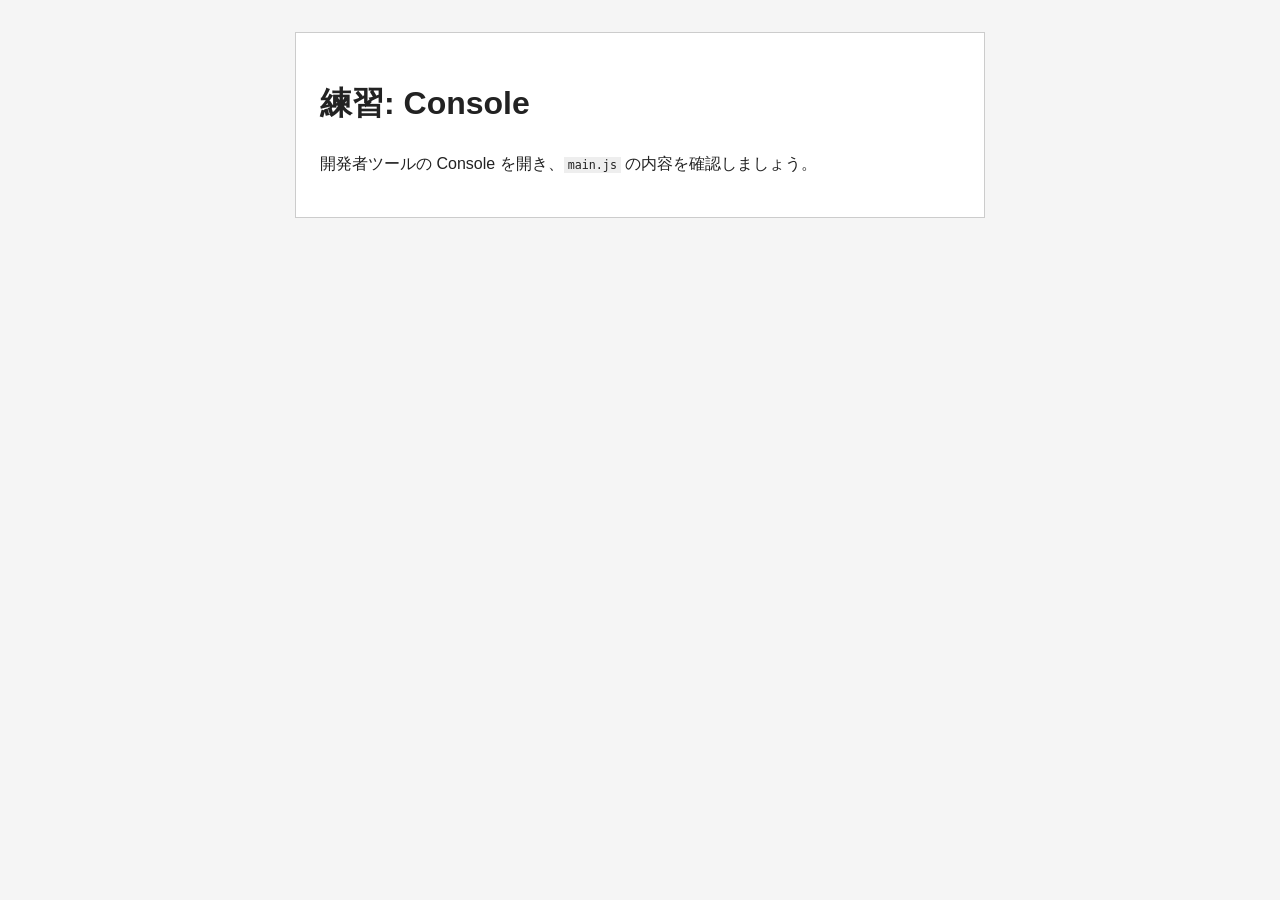
<file: distribution/practice-1/01_console/index.html>
<!DOCTYPE html>
<html lang="ja">

<head>
  <meta charset="UTF-8">
  <meta name="viewport" content="width=device-width, initial-scale=1.0">
  <title>練習: Console</title>
  <link rel="stylesheet" href="./style.css">
</head>

<body>
  <main class="wrap">
    <h1>練習: Console</h1>
    <p>開発者ツールの Console を開き、<code>main.js</code> の内容を確認しましょう。</p>
  </main>
  <script src="./main.js"></script>
</body>

</html>
</file>
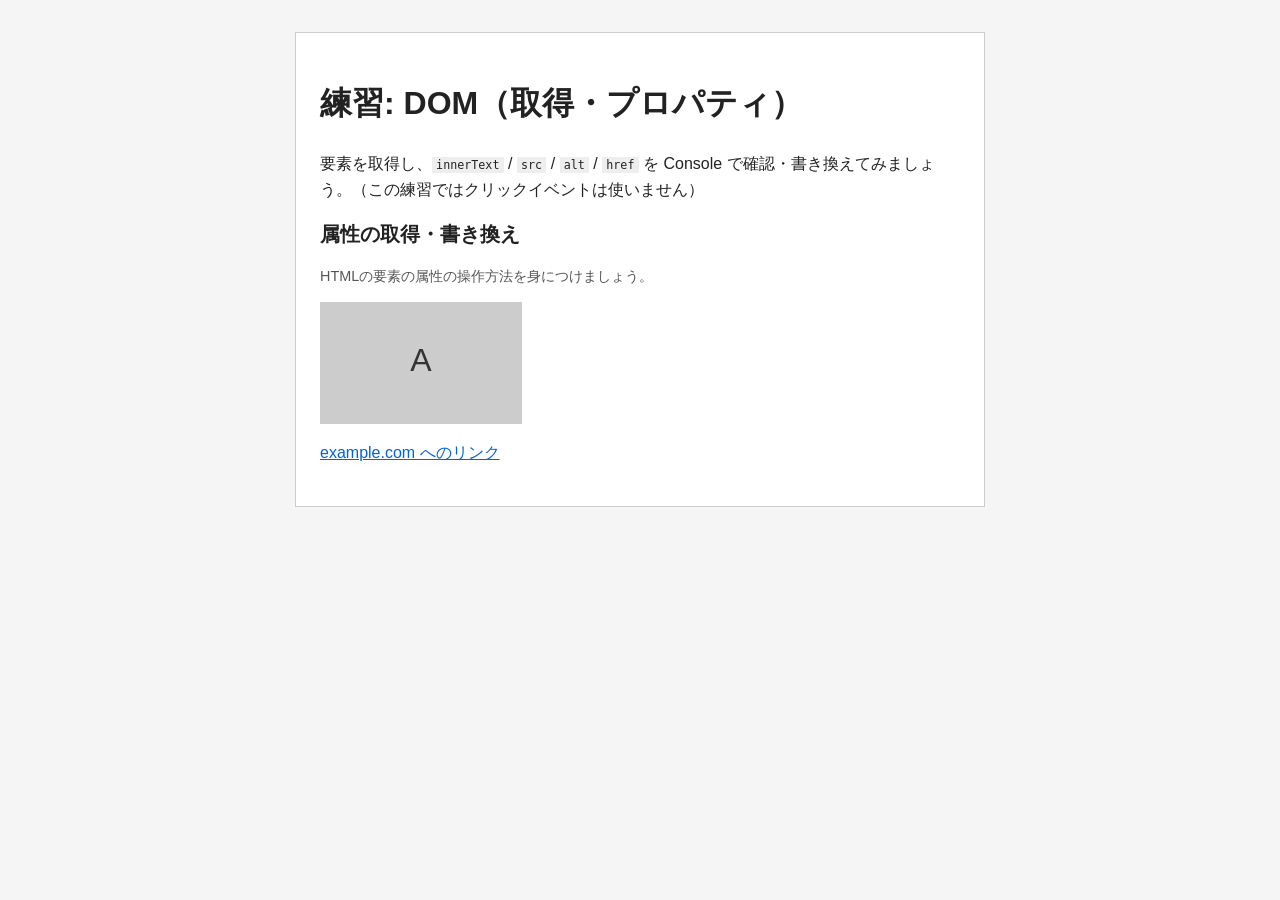
<file: distribution/practice-1/02_dom/index.html>
<!DOCTYPE html>
<html lang="ja">

<head>
  <meta charset="UTF-8">
  <meta name="viewport" content="width=device-width, initial-scale=1.0">
  <title>練習: DOM（取得・プロパティ）</title>
  <link rel="stylesheet" href="./style.css">
</head>

<body>
  <main class="wrap">
    <h1>練習: DOM（取得・プロパティ）</h1>
    <p>要素を取得し、<code>innerText</code> / <code>src</code> / <code>alt</code> / <code>href</code> を Console
      で確認・書き換えてみましょう。（この練習ではクリックイベントは使いません）</p>

    <h2 id="heading" class="heading">属性の取得・書き換え</h2>
    <p class="note">HTMLの要素の属性の操作方法を身につけましょう。</p>

    <figure class="media">
      <img id="photo" class="photo" src="./images/photo-a.svg" alt="画像A">
    </figure>

    <p>
      <a id="link" class="link" href="https://example.com/">example.com へのリンク</a>
    </p>
  </main>
  <script src="./main.js"></script>
</body>

</html>
</file>
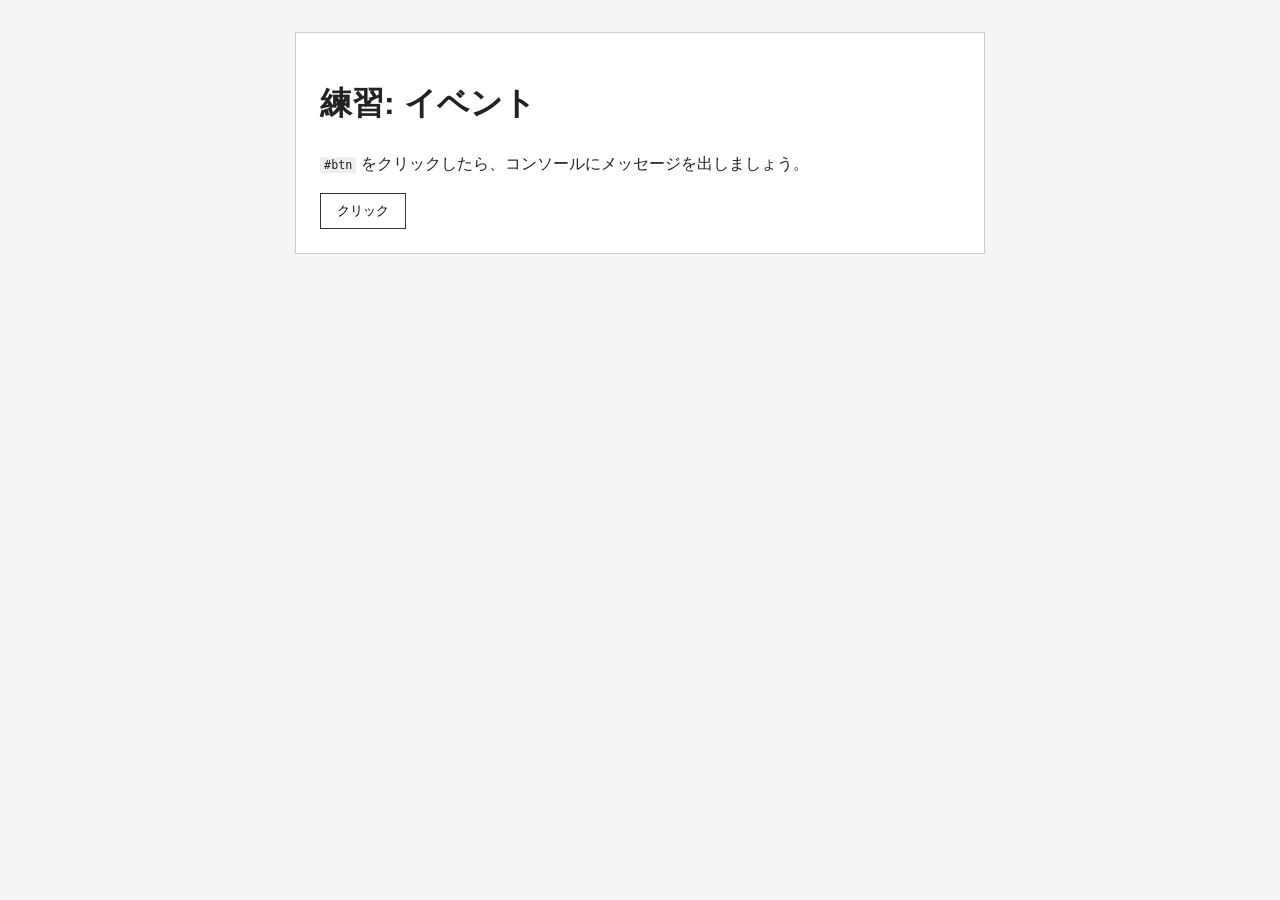
<file: distribution/practice-1/03_events/index.html>
<!DOCTYPE html>
<html lang="ja">

<head>
  <meta charset="UTF-8">
  <meta name="viewport" content="width=device-width, initial-scale=1.0">
  <title>練習: イベント</title>
  <link rel="stylesheet" href="./style.css">
</head>

<body>
  <main class="wrap">
    <h1>練習: イベント</h1>
    <p><code>#btn</code> をクリックしたら、コンソールにメッセージを出しましょう。</p>
    <button type="button" id="btn" class="btn">クリック</button>
  </main>
  <script src="./main.js"></script>
</body>

</html>
</file>
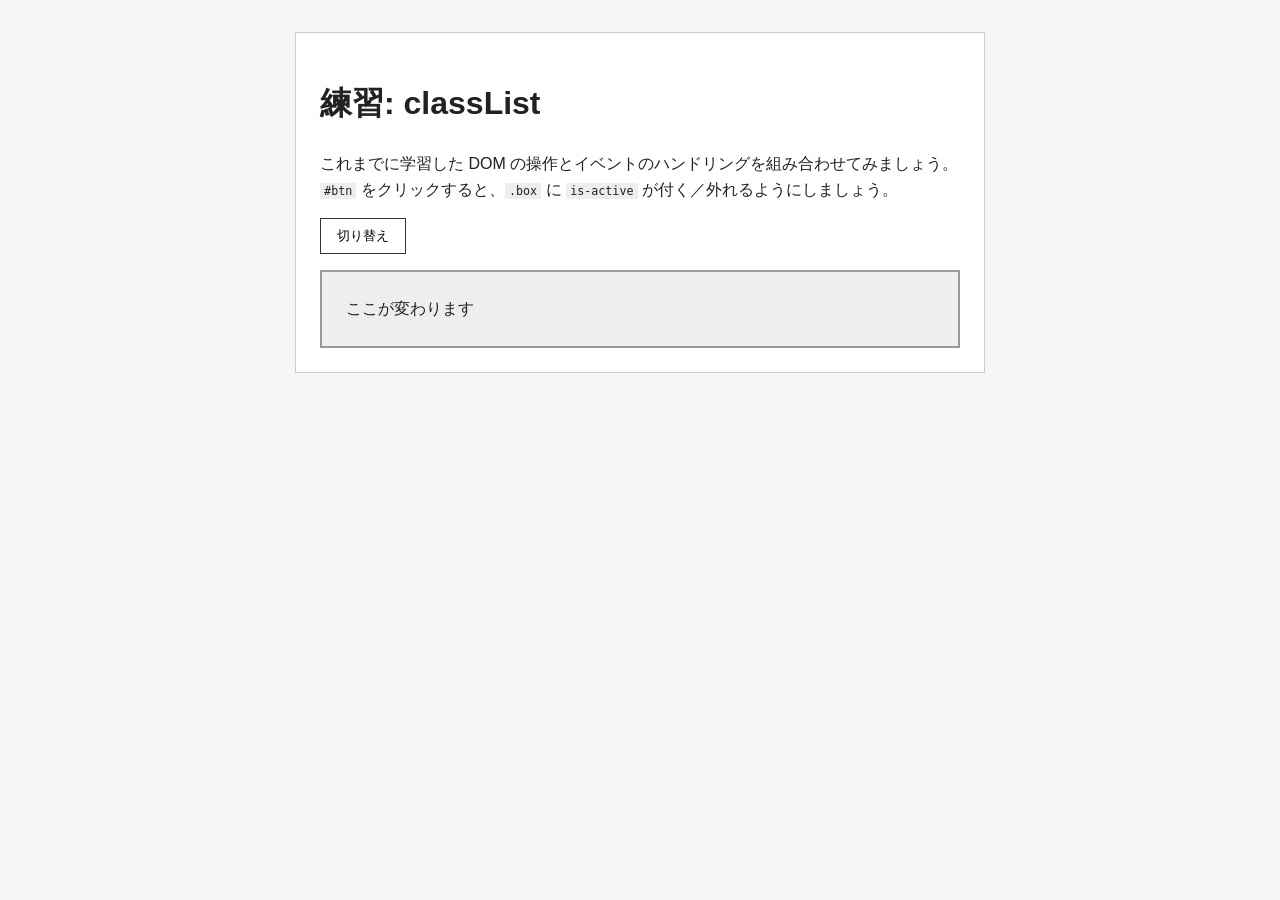
<file: distribution/practice-1/04_classlist/index.html>
<!DOCTYPE html>
<html lang="ja">

<head>
  <meta charset="UTF-8">
  <meta name="viewport" content="width=device-width, initial-scale=1.0">
  <title>練習: classList</title>
  <link rel="stylesheet" href="./style.css">
</head>

<body>
  <main class="wrap">
    <h1>練習: classList</h1>
    <p>これまでに学習した DOM の操作とイベントのハンドリングを組み合わせてみましょう。<br>
      <code>#btn</code> をクリックすると、<code>.box</code> に <code>is-active</code> が付く／外れるようにしましょう。
    </p>
    <button type="button" id="btn" class="btn">切り替え</button>
    <div class="box">ここが変わります</div>
  </main>
  <script src="./main.js"></script>
</body>

</html>
</file>
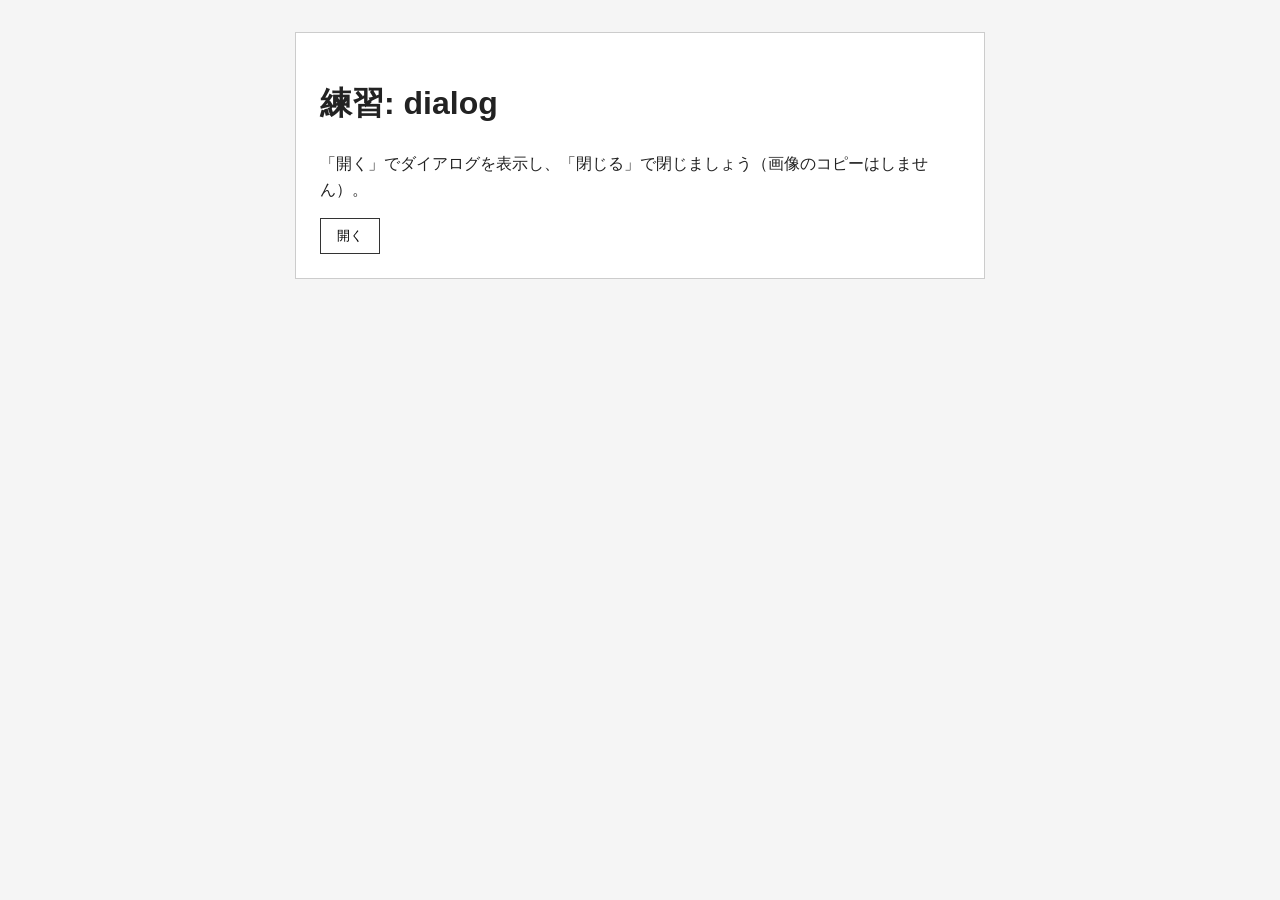
<file: distribution/practice-2/05_dialog_basic/index.html>
<!DOCTYPE html>
<html lang="ja">

<head>
  <meta charset="UTF-8">
  <meta name="viewport" content="width=device-width, initial-scale=1.0">
  <title>練習: dialog</title>
  <link rel="stylesheet" href="./style.css">
</head>

<body>
  <main class="wrap">
    <h1>練習: dialog</h1>
    <p>「開く」でダイアログを表示し、「閉じる」で閉じましょう（画像のコピーはしません）。</p>
    <button type="button" id="open-btn" class="btn">開く</button>

    <dialog id="sample-dialog" class="sample-dialog">
      <p>ダイアログの中身です。</p>
      <button type="button" id="close-btn" class="btn">閉じる</button>
    </dialog>
  </main>
  <script src="./main.js"></script>
</body>

</html>
</file>
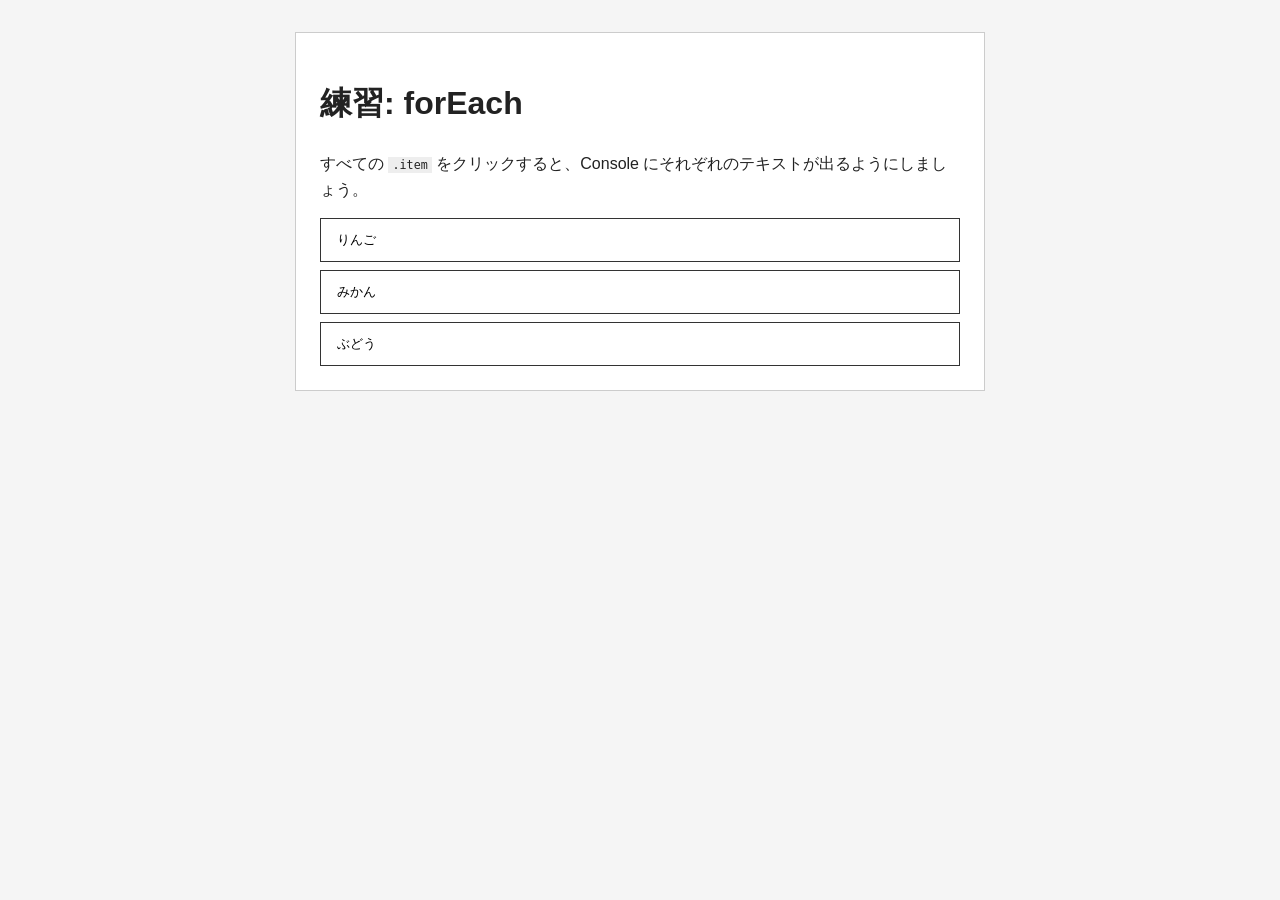
<file: distribution/practice-3/06_foreach/index.html>
<!DOCTYPE html>
<html lang="ja">

<head>
  <meta charset="UTF-8">
  <meta name="viewport" content="width=device-width, initial-scale=1.0">
  <title>練習: forEach</title>
  <link rel="stylesheet" href="./style.css">
</head>

<body>
  <main class="wrap">
    <h1>練習: forEach</h1>
    <p>すべての <code>.item</code> をクリックすると、Console にそれぞれのテキストが出るようにしましょう。</p>
    <ul class="list">
      <li><button type="button" class="item">りんご</button></li>
      <li><button type="button" class="item">みかん</button></li>
      <li><button type="button" class="item">ぶどう</button></li>
    </ul>
  </main>
  <script src="./main.js"></script>
</body>

</html>
</file>
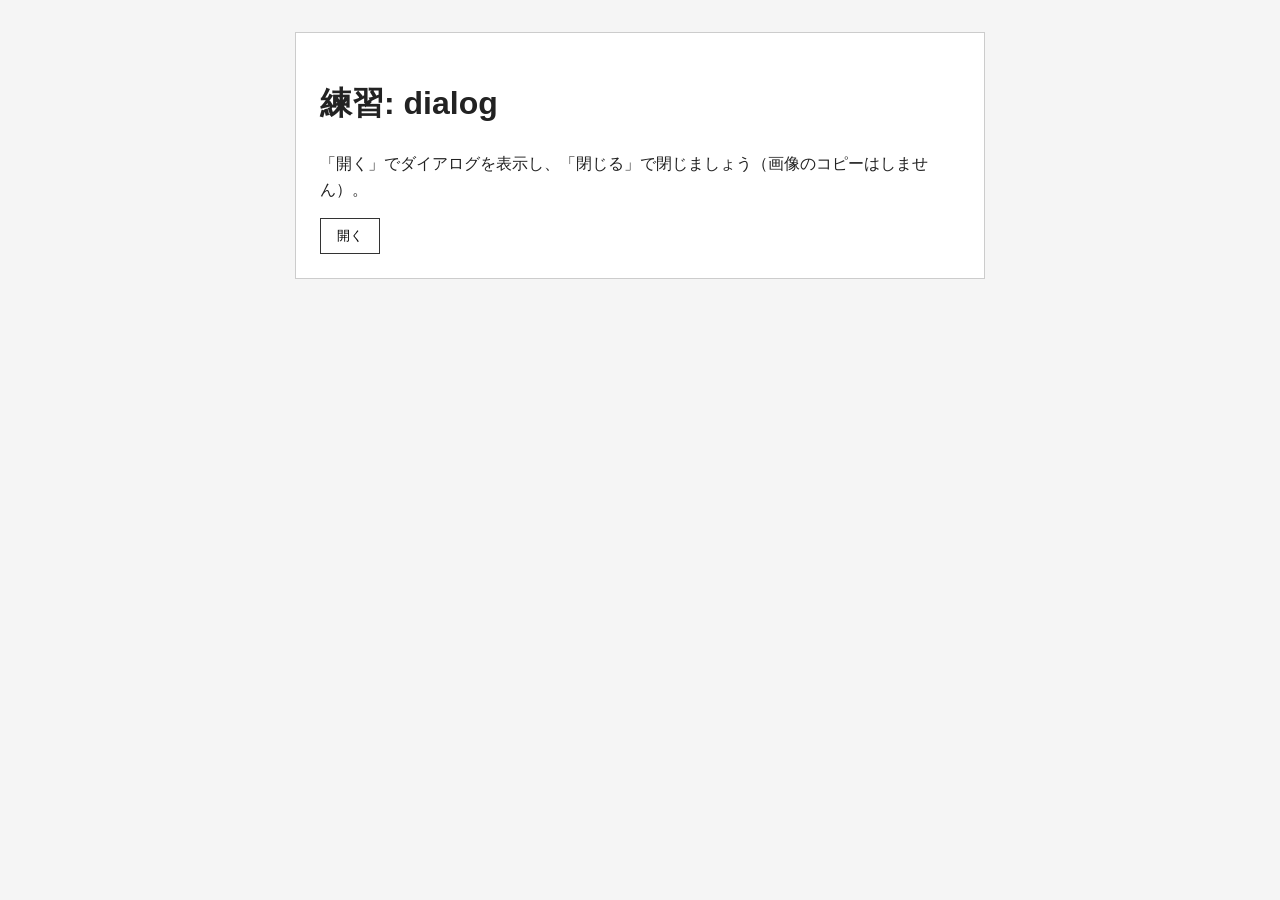
<file: materials/practice/05_dialog_basic/index.html>
<!DOCTYPE html>
<html lang="ja">

<head>
  <meta charset="UTF-8">
  <meta name="viewport" content="width=device-width, initial-scale=1.0">
  <title>練習: dialog</title>
  <link rel="stylesheet" href="./style.css">
</head>

<body>
  <main class="wrap">
    <h1>練習: dialog</h1>
    <p>「開く」でダイアログを表示し、「閉じる」で閉じましょう（画像のコピーはしません）。</p>
    <button type="button" id="open-btn" class="btn">開く</button>

    <dialog id="sample-dialog" class="sample-dialog">
      <p>ダイアログの中身です。</p>
      <button type="button" id="close-btn" class="btn">閉じる</button>
    </dialog>
  </main>
  <script src="./main.js"></script>
</body>

</html>
</file>
<file: distribution/practice-1/01_console/style.css>
body {
  font-family: sans-serif;
  line-height: 1.6;
  margin: 0;
  padding: 2rem;
  background: #f5f5f5;
  color: #222;
}

.wrap {
  max-width: 40rem;
  margin-inline: auto;
  padding: 1.5rem;
  background: #fff;
  border: 1px solid #ccc;
}

code {
  font-size: 0.9em;
  background: #eee;
  padding: 0.1em 0.35em;
}
</file>
<file: distribution/practice-1/02_dom/style.css>
body {
  font-family: sans-serif;
  line-height: 1.6;
  margin: 0;
  padding: 2rem;
  background: #f5f5f5;
  color: #222;
}

.wrap {
  max-width: 40rem;
  margin-inline: auto;
  padding: 1.5rem;
  background: #fff;
  border: 1px solid #ccc;
}

.heading {
  margin-block: 1rem 0.5rem;
  font-size: 1.25rem;
}

.note {
  font-size: 0.9rem;
  color: #555;
}

.media {
  margin: 0 0 1rem;
}

.media img {
  display: block;
  max-width: 100%;
  height: auto;
  border: 1px solid #ccc;
}

.link {
  color: #06c;
}

code {
  font-size: 0.9em;
  background: #eee;
  padding: 0.1em 0.35em;
}
</file>
<file: distribution/practice-1/03_events/style.css>
body {
  font-family: sans-serif;
  line-height: 1.6;
  margin: 0;
  padding: 2rem;
  background: #f5f5f5;
  color: #222;
}

.wrap {
  max-width: 40rem;
  margin-inline: auto;
  padding: 1.5rem;
  background: #fff;
  border: 1px solid #ccc;
}

.btn {
  display: inline-block;
  padding: 0.5rem 1rem;
  border: 1px solid #333;
  background: #fff;
  cursor: pointer;
}

.btn:hover {
  background: #eee;
}

code {
  font-size: 0.9em;
  background: #eee;
  padding: 0.1em 0.35em;
}
</file>
<file: distribution/practice-1/04_classlist/style.css>
body {
  font-family: sans-serif;
  line-height: 1.6;
  margin: 0;
  padding: 2rem;
  background: #f5f5f5;
  color: #222;
}

.wrap {
  max-width: 40rem;
  margin-inline: auto;
  padding: 1.5rem;
  background: #fff;
  border: 1px solid #ccc;
}

.btn {
  display: inline-block;
  margin-block-end: 1rem;
  padding: 0.5rem 1rem;
  border: 1px solid #333;
  background: #fff;
  cursor: pointer;
}

.btn:hover {
  background: #eee;
}

.box {
  padding: 1.5rem;
  border: 2px solid #999;
  background: #eee;
  transition: background 0.2s, border-color 0.2s;
}

.box.is-active {
  border-color: #222;
  background: #333;
  color: #fff;
}

code {
  font-size: 0.9em;
  background: #eee;
  padding: 0.1em 0.35em;
}
</file>
<file: distribution/practice-2/05_dialog_basic/style.css>
body {
  font-family: sans-serif;
  line-height: 1.6;
  margin: 0;
  padding: 2rem;
  background: #f5f5f5;
  color: #222;
}

.wrap {
  max-width: 40rem;
  margin-inline: auto;
  padding: 1.5rem;
  background: #fff;
  border: 1px solid #ccc;
}

.btn {
  display: inline-block;
  padding: 0.5rem 1rem;
  border: 1px solid #333;
  background: #fff;
  cursor: pointer;
}

.btn:hover {
  background: #eee;
}

.sample-dialog {
  padding: 1.5rem;
  border: 1px solid #333;
  max-width: 20rem;
}

.sample-dialog::backdrop {
  background: rgba(0, 0, 0, 0.4);
}
</file>
<file: distribution/practice-3/06_foreach/style.css>
body {
  font-family: sans-serif;
  line-height: 1.6;
  margin: 0;
  padding: 2rem;
  background: #f5f5f5;
  color: #222;
}

.wrap {
  max-width: 40rem;
  margin-inline: auto;
  padding: 1.5rem;
  background: #fff;
  border: 1px solid #ccc;
}

.list {
  list-style: none;
  padding: 0;
  margin: 0;
  display: grid;
  gap: 0.5rem;
}

.item {
  display: block;
  width: 100%;
  padding: 0.75rem 1rem;
  border: 1px solid #333;
  background: #fff;
  text-align: left;
  cursor: pointer;
}

.item:hover {
  background: #eee;
}

code {
  font-size: 0.9em;
  background: #eee;
  padding: 0.1em 0.35em;
}
</file>
<file: materials/practice/05_dialog_basic/style.css>
body {
  font-family: sans-serif;
  line-height: 1.6;
  margin: 0;
  padding: 2rem;
  background: #f5f5f5;
  color: #222;
}

.wrap {
  max-width: 40rem;
  margin-inline: auto;
  padding: 1.5rem;
  background: #fff;
  border: 1px solid #ccc;
}

.btn {
  display: inline-block;
  padding: 0.5rem 1rem;
  border: 1px solid #333;
  background: #fff;
  cursor: pointer;
}

.btn:hover {
  background: #eee;
}

.sample-dialog {
  padding: 1.5rem;
  border: 1px solid #333;
  max-width: 20rem;
}

.sample-dialog::backdrop {
  background: rgba(0, 0, 0, 0.4);
}
</file>
